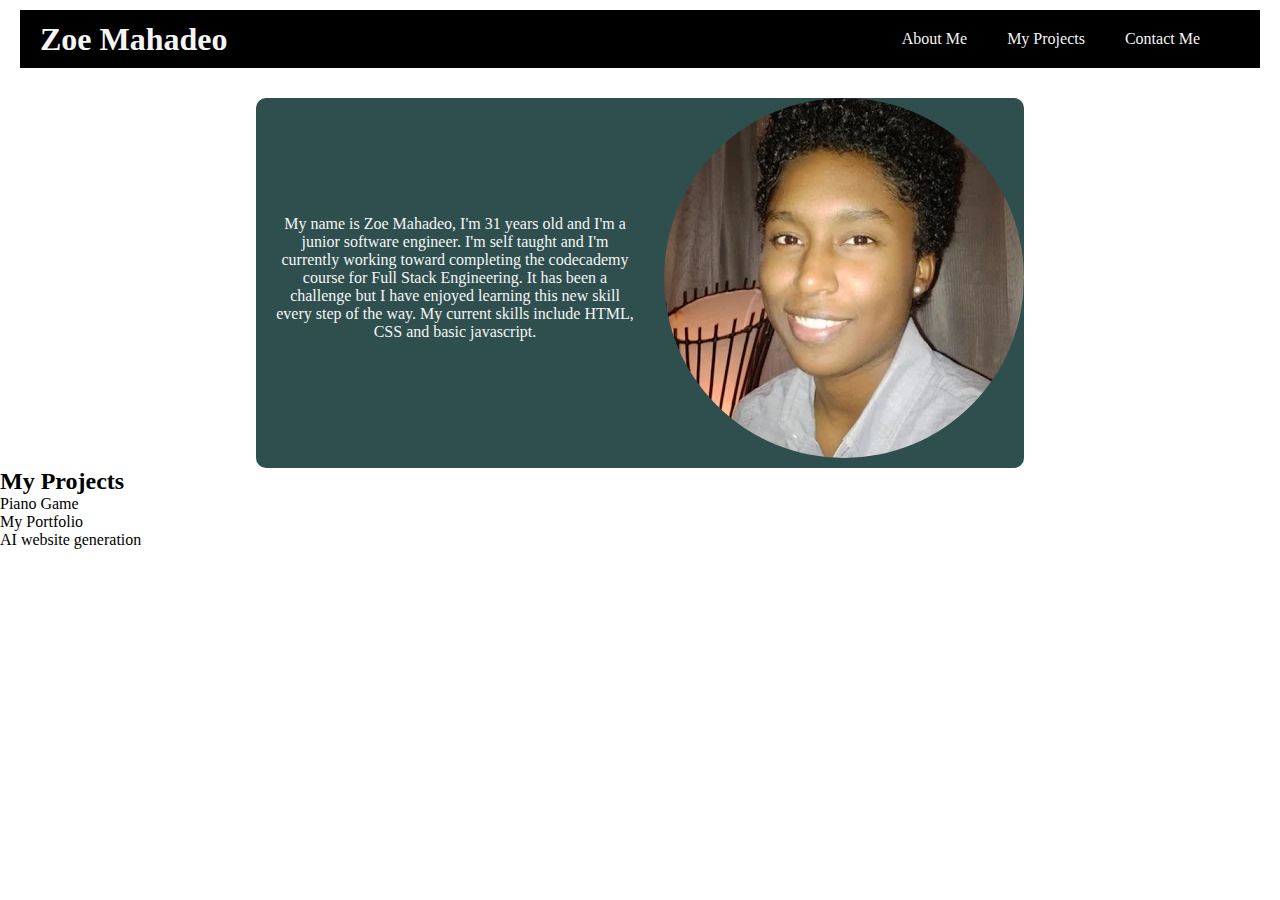
<file: index.html>
<html lang="en">
<head>
    <meta charset="UTF-8">
    <meta http-equiv="X-UA-Compatible" content="IE=edge">
    <meta name="viewport" content="width=device-width, initial-scale=1.0">
    <link href="style.css" rel="stylesheet">
    <title>Portfolio Website</title>
</head>
<body>
    <header>
       <h1 id="logo">Zoe Mahadeo</h1> 
       <nav>
        <ul>
            <li><a href="#aboutme">About Me</a></li>
            <li><a href="projects">My Projects</a></li>
            <li><a href="./contact.html">Contact Me</a></li>
        </ul> 
       </nav>
    </header>
    <main>
        <div class="personal">
            <div id="aboutme" class="aboutme">
                <p>My name is Zoe Mahadeo, I'm 31 years old and I'm a junior  software engineer. I'm self taught and I'm currently working toward completing the codecademy course for Full Stack Engineering. It has been a challenge but I have enjoyed learning this new skill every step of the way. My current skills include HTML, CSS and basic javascript. </p>
            </div>
            <div class="image">
                <img src="./images/Zoe Mahadeo - Photo.webp">
            </div>
        </div>
        <div id="projects">
           <h2>My Projects</h2>
           <ol>
                <li>Piano Game</li>
                <li>My Portfolio</li>
                <li>AI website generation</li>
            </ol>
        </div>
    </main>
    <footer></footer>
   <script href="./script.js"></script> 
</body>
</html>
</file>
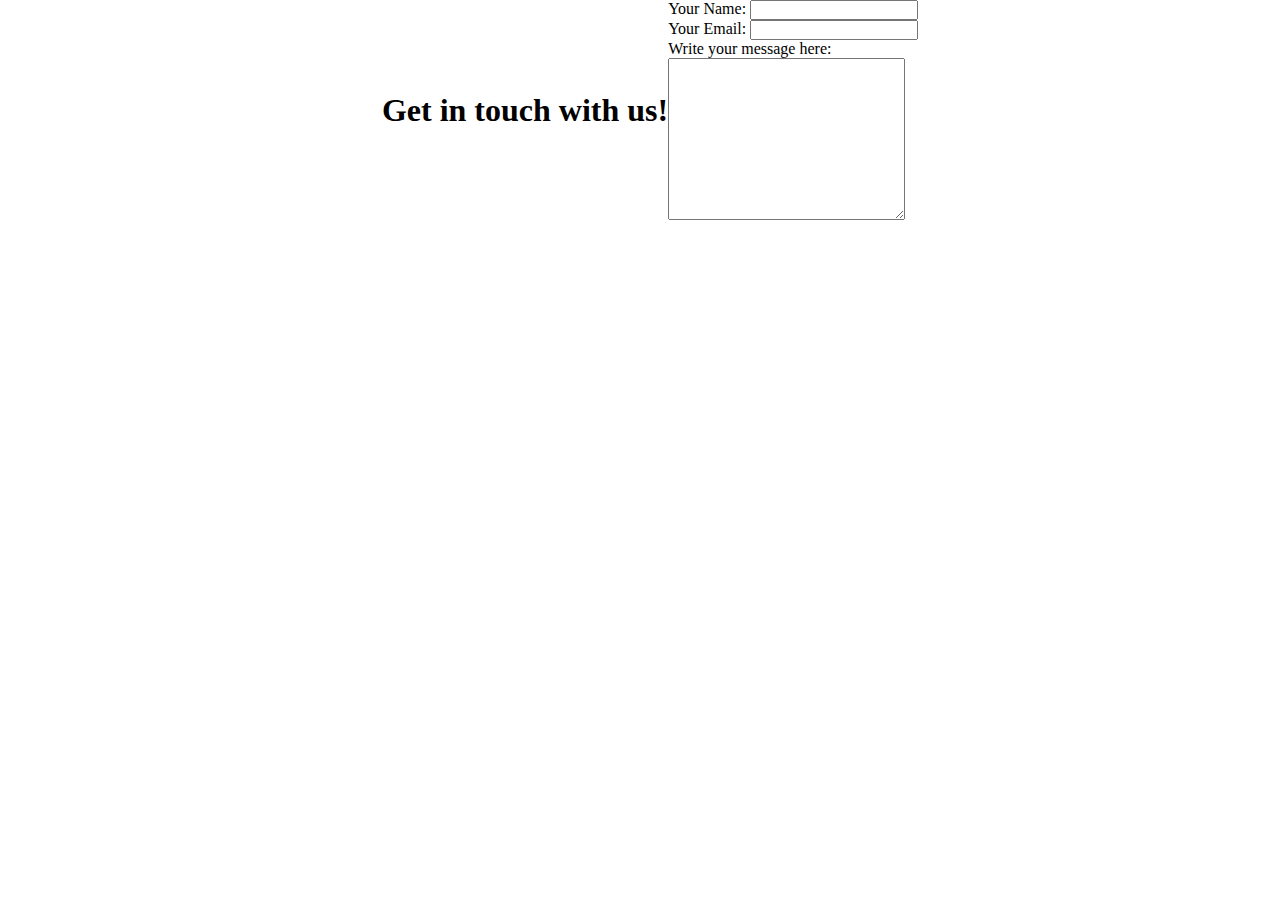
<file: contact.html>
<html lang="en">
<head>
    <meta charset="UTF-8">
    <meta http-equiv="X-UA-Compatible" content="IE=edge">
    <meta name="viewport" content="width=device-width, initial-scale=1.0">
    <link rel="stylesheet" href="style.css">
    <title>Document</title>
</head>
<body>
    <div class="contactus">
        <h1>Get in touch with us!</h1>

        <form action="#">
            <label for="name">Your Name:</label>
            <input type="text" name="name" id="name" required>
            <br>
            <label for="email">Your Email:</label>
            <input type="email" name="email" id="email" required>
            <br>
            <label for="more-info">Write your message here:</label>
            <br>
            <textarea name="" id="more-info" cols="30" rows="10" required></textarea>
        </form>
    </div>
</body>
</html>
</file>
<file: style.css>
* {
    margin: 0;
    padding: 0; 
    box-sizing: border-box;
    font-family: Georgia, 'Times New Roman', Times, serif;
}

header {
    display: flex;
    justify-content: space-between;
    margin: 10px 20px; 
    background-color: black;
    color: whitesmoke;
}

h1 {
    padding-left: 20px;
    align-self: center;
}

#logo:hover {
    color: blue; 
}

nav ul {
    display: flex;
    list-style-type: none;
    margin-right: 40px;
    
}

nav ul li {
    padding: 10px;
    margin: 10px; 
}

nav ul li a {
    text-decoration: none;
    color: whitesmoke;
}

nav ul li a:hover {
    color: blue; 
}

.aboutme{
    display: flex; 
    grid-area: left;
    text-align: center;
    padding: 20px;  
}

.aboutme p {
    align-self: center;
}


.image {
    grid-area: right;
    
}

img {
    border-radius: 50%;
}

.personal {
    display: grid;
    grid-template-areas: 
    'left right'
    'projects projects';
    gap: 10px; 
    background-color: darkslategray;
    position: relative;
    width: 60%;
    margin: auto;
    margin-top: 30px;
    color: whitesmoke;
    border-radius: 10px;
}

main {
    display: absolute

}

#projects {
    display: block; 
    margin: auto; 
}

.contactus {
    display: flex;
    justify-content: center;
}

.contactus h1 {
    display: block;
}
</file>
